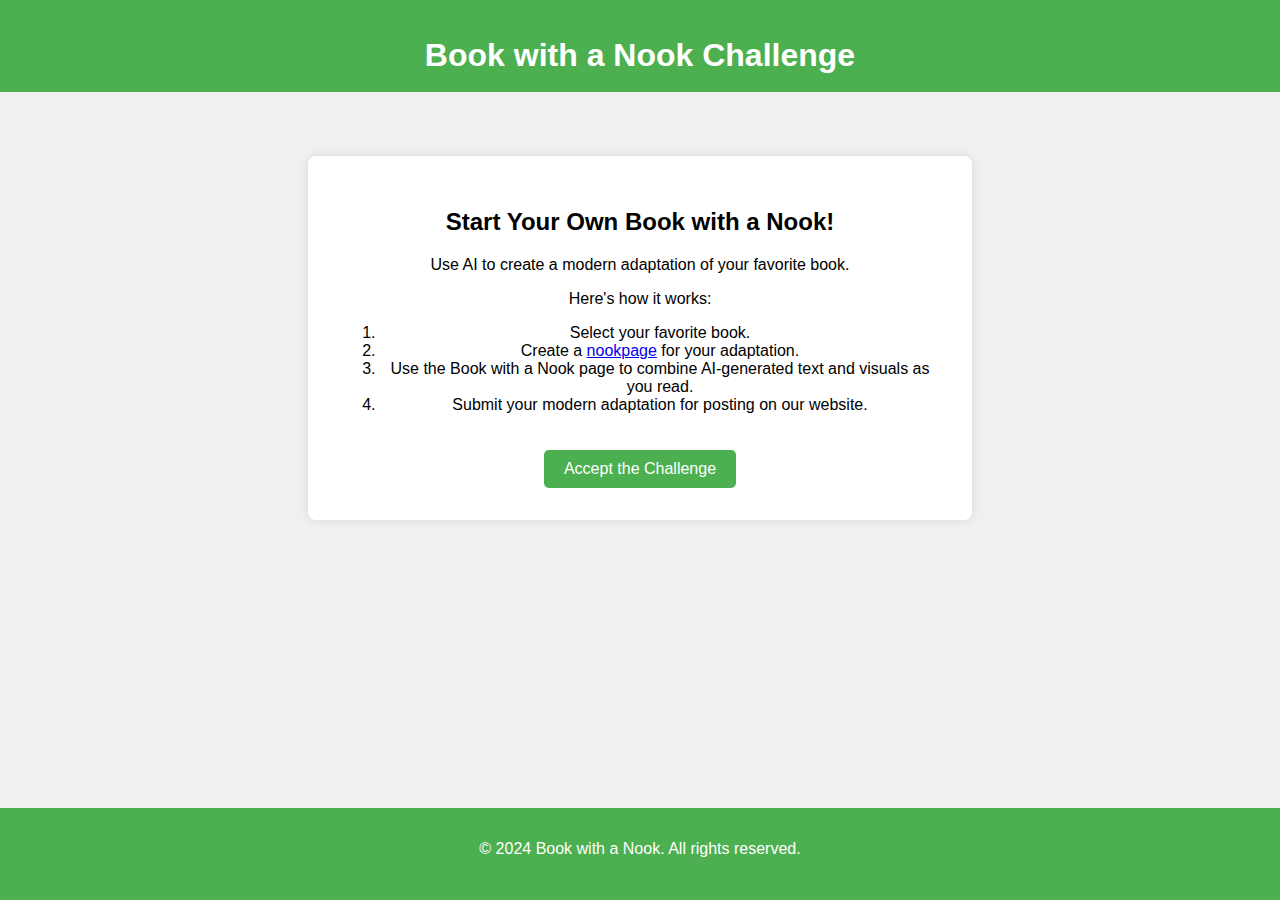
<file: booknook.html>
<!DOCTYPE html> 
<html lang="en">
<head>
<meta charset="UTF-8">
<meta name="viewport" content="width=device-width, initial-scale=1.0">
<title>MPCnetwork hardware | Book with a Nook Challenge</title>
<style> body { font-family: Arial, sans-serif; background-color: #f0f0f0; margin: 0; padding: 0; } header { background-color: #4CAF50; color: white; text-align: center; padding: 1em 0; height: 60px; } main { text-align: center; padding: 2em; } .challenge { background-color: #fff; padding: 2em; margin-top: 2em; border-radius: 8px; box-shadow: 0 0 10px rgba(0,0,0,0.1); display: inline-block; width: 80%; max-width: 600px; } footer { background-color: #4CAF50; color: white; text-align: center; padding: 1em 0; position: fixed; bottom: 0; width: 100%; height: 60px; } .cta-button { background-color: #4CAF50; color: white; border: none; padding: 10px 20px; margin-top: 20px; cursor: pointer; font-size: 1em; border-radius: 5px; }
</style>
</head>
<body>
<header>
<h1>Book with a Nook Challenge</h1>
</header>
<main>
<div class="challenge">
<h2>Start Your Own Book with a Nook!</h2>
<p>Use AI to create a modern adaptation of your favorite book.</p>
<p>Here's how it works:</p>
<ol>
<li>Select your favorite book.</li>
<li>Create a <a href="nookpage.html">nookpage</a> for your adaptation.</li>
<li>Use the Book with a Nook page to combine AI-generated text and visuals as you read.</li>
<li>Submit your modern adaptation for posting on our website.</li>
</ol> 
<button class="cta-button" onclick="alert('Challenge Accepted!')">Accept the Challenge</button>
</div>
</main>
<footer>
<p>&copy; 2024 Book with a Nook. All rights reserved.</p>
</footer>
</file>
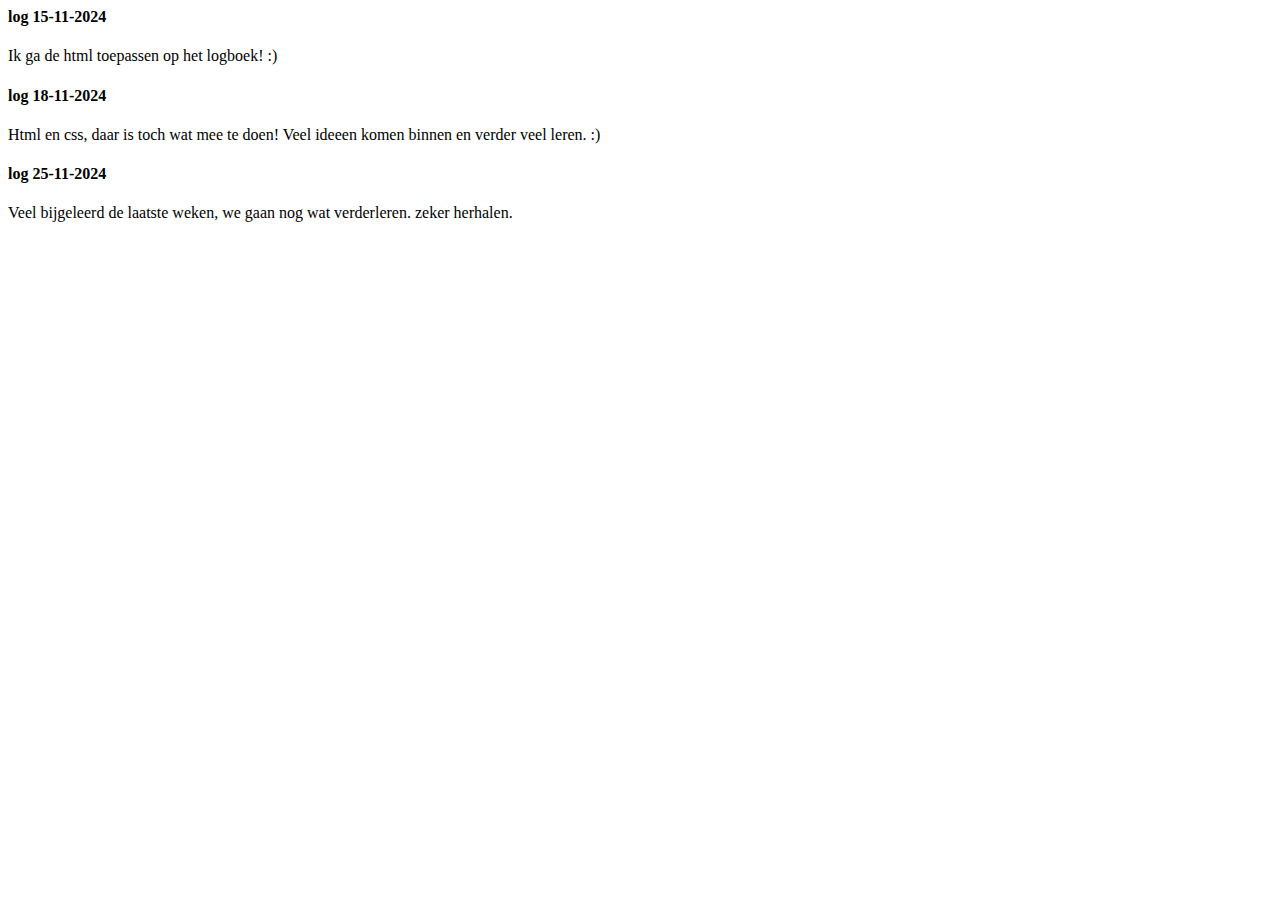
<file: logboek.html>
<html>
  <head>
    <title>Logboek</title>
  </head>
  <body>
    <div name="log">
      <div name="log-date">
        <h4>log 15-11-2024</h4>
      </div>
      <div name="log-text">Ik ga de html toepassen op het logboek! :)
      </div>
            <div name="log-date">
        <h4>log 18-11-2024</h4>
      </div>
      <div name="log-text">Html en css, daar is toch wat mee te doen! Veel ideeen komen binnen en verder veel leren. :)
      </div>
                  <div name="log-date">
        <h4>log 25-11-2024</h4>
      </div>
      <div name="log-text">Veel bijgeleerd de laatste weken, we gaan nog wat verderleren. zeker herhalen.
      </div>
    </div>
  </body>
</html>
</file>
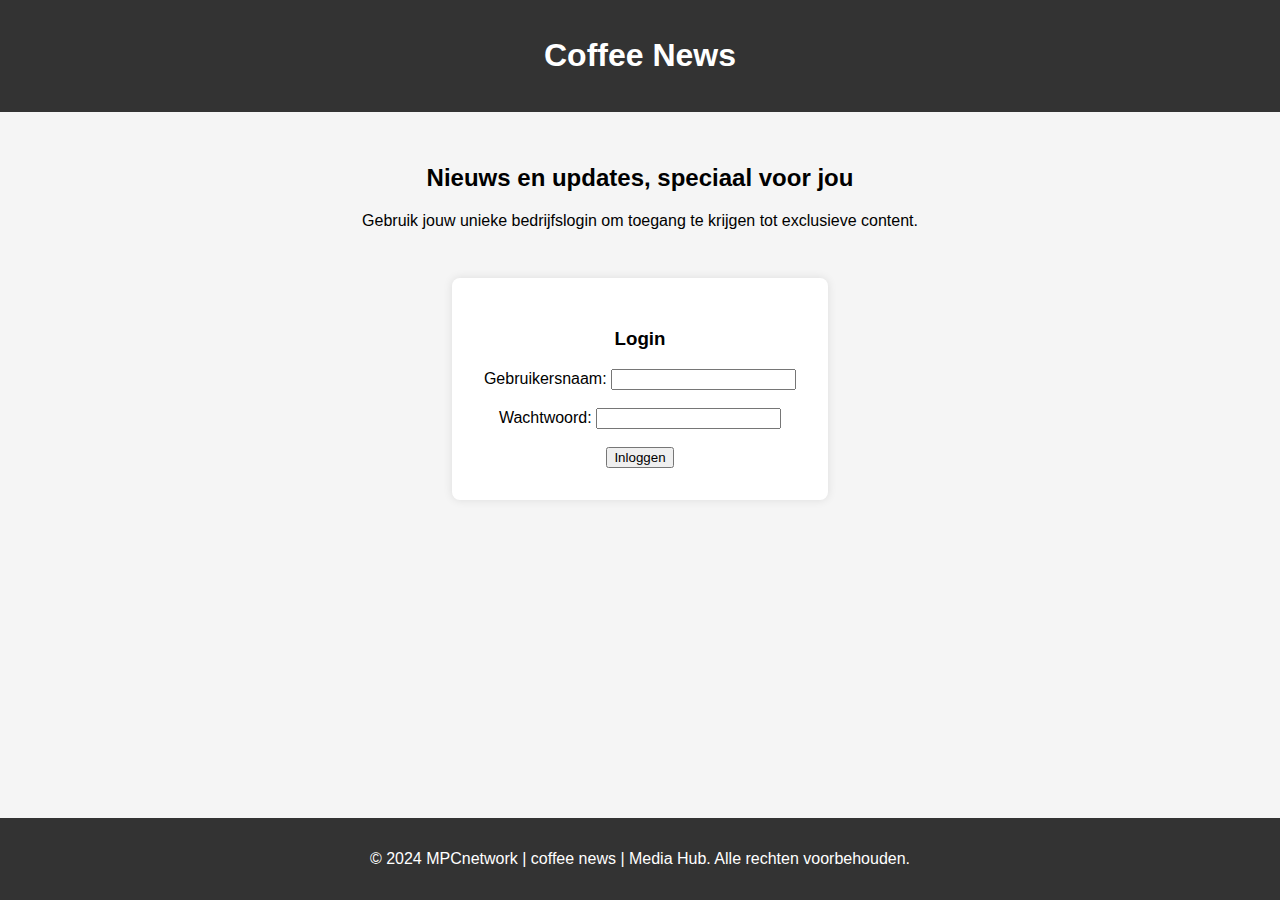
<file: mpcnmedia.html>
<!DOCTYPE html> 
<html lang="nl"> 
<head> 
<meta charset="UTF-8"> 
<meta name="viewport" content="width=device-width, initial-scale=1.0"> 
<title>MPCnetwork | coffee news | Media Hub</title> 
<style> body { font-family: Arial, sans-serif; background-color: #f5f5f5; margin: 0; padding: 0; } header { background-color: #333; color: white; text-align: center; padding: 1em 0; } main { text-align: center; padding: 2em; } .login { background-color: #fff; padding: 2em; margin-top: 2em; border-radius: 8px; box-shadow: 0 0 10px rgba(0,0,0,0.1); display: inline-block; } footer { background-color: #333; color: white; text-align: center; padding: 1em 0; position: fixed; bottom: 0; width: 100%; } 
</style> 
</head>
<body>
<header> 
<h1>Coffee News</h1> 
</header> 
<main> 
<h2>Nieuws en updates, speciaal voor jou</h2> 
<p>Gebruik jouw unieke bedrijfslogin om toegang te krijgen tot exclusieve content.</p> 
<div class="login"> 
<h3>Login</h3>
<form> 
<label for="username">Gebruikersnaam:
</label> 
<input type="text" id="username" name="username" required>
<br>
<br>
<label for="password">Wachtwoord:</label> 
<input type="password" id="password" name="password" required>
<br>
<br>
<input type="submit" value="Inloggen">
</form>
</div>
</main>
<footer> 
<p>&copy; 2024 MPCnetwork | coffee news | Media Hub. Alle rechten voorbehouden.</p>
</footer>
</body>
</html>
</file>
